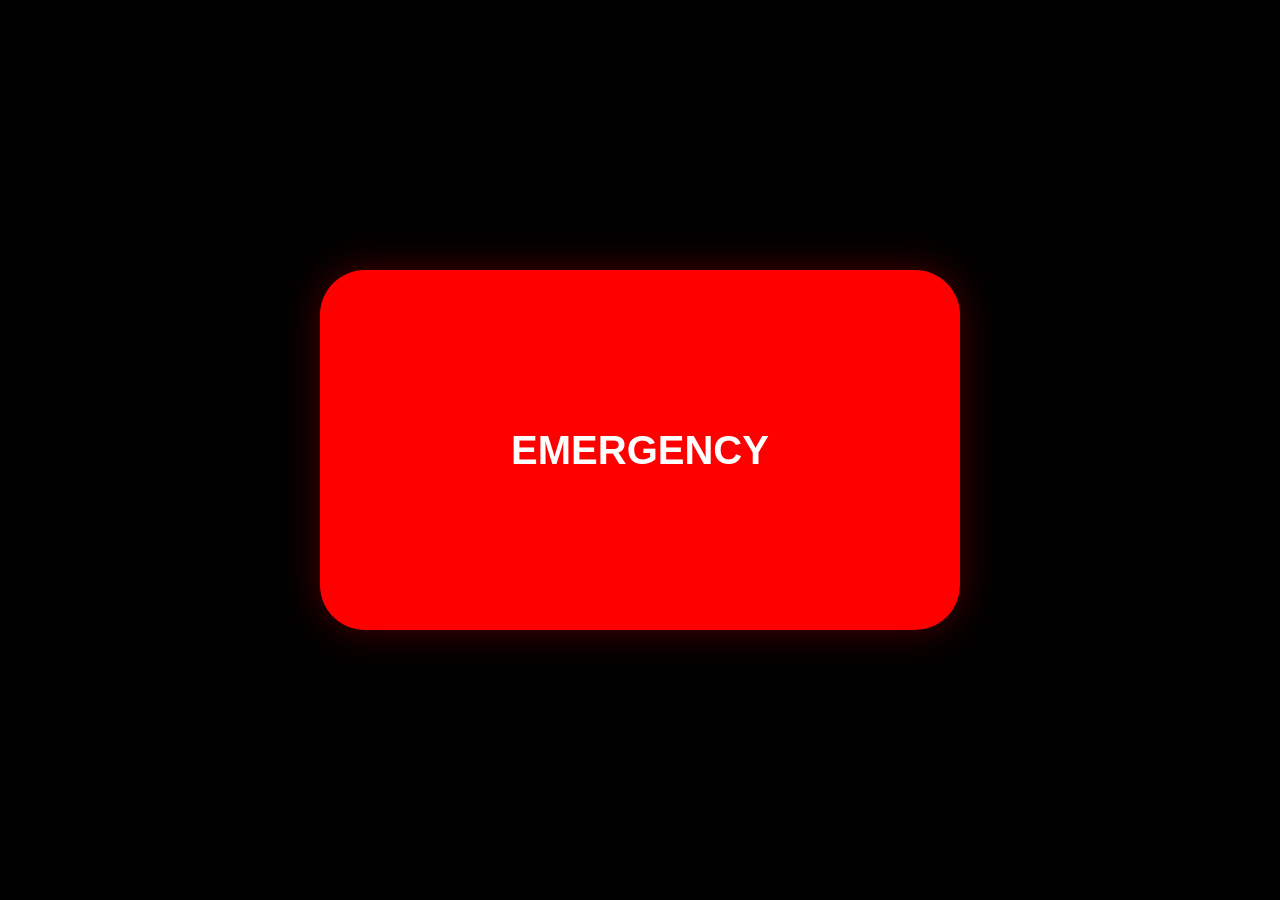
<file: hackathon_velocity/button/index.html>
<!DOCTYPE html>
<html lang="en">
<head>
    <meta charset="UTF-8">
    <meta name="viewport" content="width=device-width, initial-scale=1.0, maximum-scale=1.0, user-scalable=no">
    <title>SOS Wearable</title>
    <link rel="stylesheet" href="style.css">
</head>
<body>
    <button id="emergencyBtn">EMERGENCY</button>
    <script src="script.js"></script>
</body>
</html>
</file>
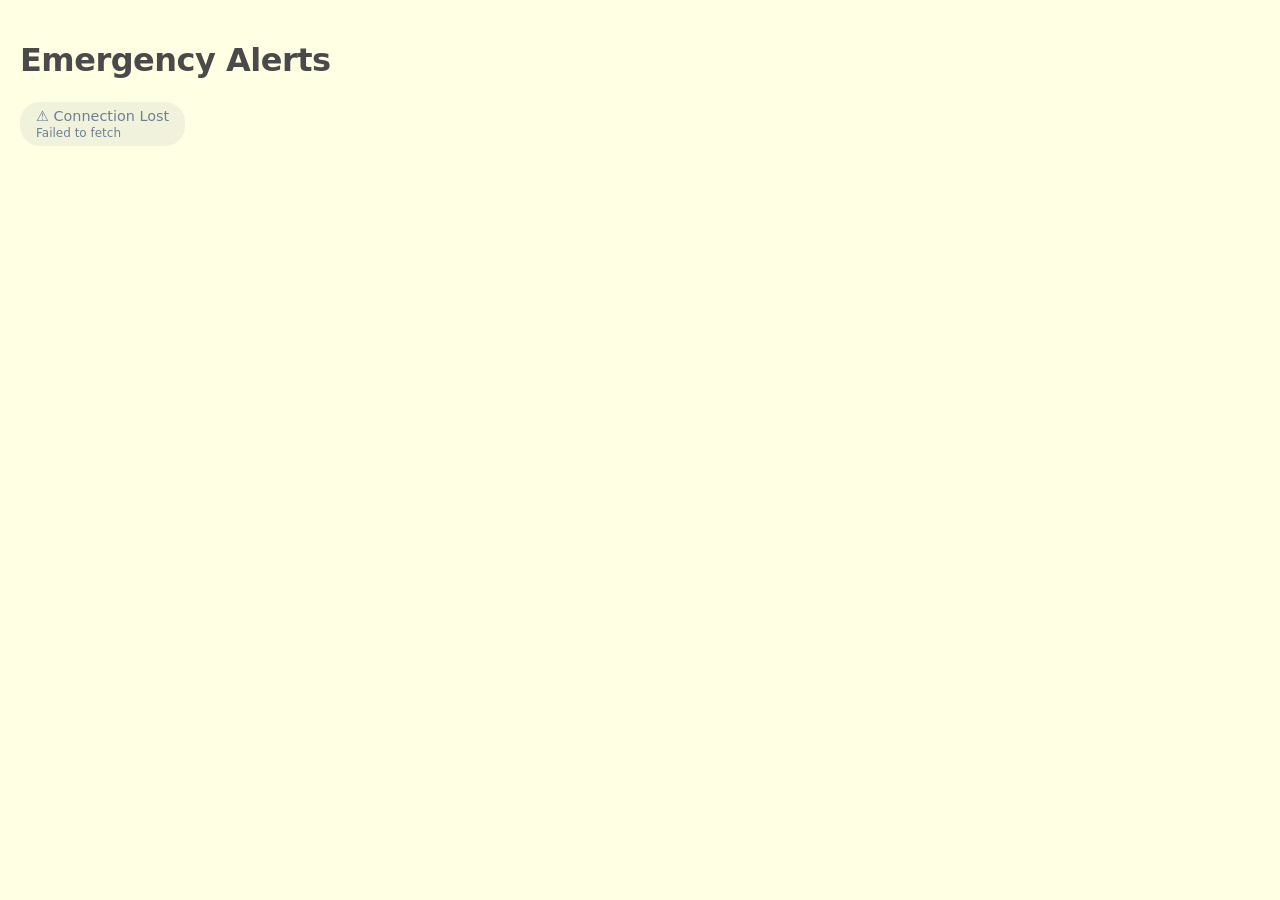
<file: project_sos/dashboard/mobile.html>
﻿<!DOCTYPE html>
<html lang="en">

<head>
    <meta charset="UTF-8">
    <title>Emergency Responder Panel</title>
    <meta name="viewport" content="width=device-width, initial-scale=1.0">
    <meta name="description"
        content="Real-time emergency alert monitoring panel for first responders. Track, acknowledge, and resolve incidents with GPS coordinates.">
    <meta name="theme-color" content="#6D8196">

    <!-- Link CSS -->
    <link rel="stylesheet" href="style.css">
</head>

<body>

    <h1>Emergency Alerts</h1>

    <p id="statusText">Waiting for emergency alerts...</p>

    <!-- Alerts will appear here later -->
    <div id="alertsContainer"></div>

    <!-- Link JS -->
    <script src="mobile.js"></script>
</body>

</html>
</file>
<file: hackathon_velocity/button/style.css>
body {
    margin: 0;
    padding: 0;
    display: flex;
    justify-content: center;
    align-items: center;
    height: 100vh;
    background-color: #000;
    overflow: hidden;
    font-family: sans-serif;
}

#emergencyBtn {
    width: 50vw;
    height: 40vh;
    background-color: #ff0000;
    color: white;
    font-size: 2.5rem;
    font-weight: bold;
    border: none;
    border-radius: 45px;
    cursor: pointer;
    text-transform: uppercase;
    transition: transform 0.05s, background-color 0.3s;
    box-shadow: 0 0 40px rgba(255, 0, 0, 0.3);
}

    #emergencyBtn:active {
        transform: scale(0.96);
    }
</file>
<file: project_sos/dashboard/style.css>
:root {
    /* Ink Wash Palette */
    --clr-bg: #FFFFE3;
    /* Light Cream */
    --clr-text-main: #4A4A4A;
    /* Dark Grey */
    --clr-accent: #6D8196;
    /* Slate Blue */
    --clr-secondary: #CBCBCB;
    /* Light Grey */

    /* Semantic Colors */
    --clr-success: #2e7d32;
    --clr-warning: #ed6c02;
    --clr-danger: #d32f2f;
    --clr-white: #ffffff;

    /* Glassmorphism */
    --glass-bg: rgba(255, 255, 255, 0.75);
    --glass-border: rgba(255, 255, 255, 0.6);
    --glass-shadow: 0 8px 32px 0 rgba(74, 74, 74, 0.1);

    --radius: 16px;
    --font-main: 'Segoe UI', system-ui, -apple-system, sans-serif;
}

body {
    background-color: var(--clr-bg);
    color: var(--clr-text-main);
    font-family: var(--font-main);
    margin: 0;
    padding: 20px;
    min-height: 100vh;
    box-sizing: border-box;
}

h1 {
    font-weight: 700;
    letter-spacing: -0.5px;
    margin-bottom: 8px;
    color: var(--clr-text-main);
}

#statusText {
    color: var(--clr-accent);
    font-weight: 500;
    margin-bottom: 32px;
    display: inline-block;
    padding: 6px 16px;
    background: rgba(109, 129, 150, 0.1);
    border-radius: 20px;
    font-size: 0.9em;
    transition: all 0.3s ease;
}

.mock-mode-indicator {
    border: 1px dashed var(--clr-accent);
}

#alertsContainer {
    display: grid;
    grid-template-columns: repeat(auto-fill, minmax(320px, 1fr));
    gap: 20px;
    max-width: 800px;
    margin: 0 auto;
}

/* --- Card Styles --- */
.alert-card {
    background: var(--glass-bg);
    backdrop-filter: blur(12px);
    -webkit-backdrop-filter: blur(12px);
    border: 1px solid var(--glass-border);
    border-radius: var(--radius);
    box-shadow: var(--glass-shadow);
    padding: 20px;
    display: flex;
    flex-direction: column;
    gap: 12px;
    transition: transform 0.2s ease, box-shadow 0.2s ease;
    animation: slideIn 0.5s cubic-bezier(0.2, 0.8, 0.2, 1);
}

.alert-card:hover {
    transform: translateY(-4px);
    box-shadow: 0 12px 40px 0 rgba(74, 74, 74, 0.15);
}

.card-header {
    display: flex;
    justify-content: space-between;
    align-items: center;
    font-size: 0.85em;
    color: #666;
}

.location-badge {
    background: rgba(255, 255, 227, 0.8);
    padding: 4px 8px;
    border-radius: 8px;
    font-weight: 600;
    color: var(--clr-text-main);
}

.card-body {
    flex: 1;
}

.alert-type {
    margin: 0 0 8px 0;
    font-size: 1.25rem;
    font-weight: 700;
    color: var(--clr-text-main);
}

.meta-info {
    font-size: 0.9em;
    color: var(--clr-accent);
    margin-bottom: 12px;
}

/* --- Status Pills --- */
.status-pill {
    display: inline-block;
    padding: 6px 12px;
    border-radius: 99px;
    font-size: 0.85em;
    font-weight: 700;
    text-transform: uppercase;
    letter-spacing: 0.5px;
}

.status-active {
    background: #ffebee;
    color: var(--clr-danger);
    box-shadow: 0 0 0 1px #ffcdd2;
    animation: pulse-red 2s infinite;
}

/* High priority active alerts - card border glow */
.high-priority {
    border: 2px solid var(--clr-danger);
    box-shadow: 0 0 20px rgba(211, 47, 47, 0.3);
    animation: card-pulse 2s infinite;
}

@keyframes card-pulse {
    0% {
        box-shadow: 0 0 10px rgba(211, 47, 47, 0.3);
    }

    50% {
        box-shadow: 0 0 25px rgba(211, 47, 47, 0.5);
    }

    100% {
        box-shadow: 0 0 10px rgba(211, 47, 47, 0.3);
    }
}

.status-acknowledged {
    background: #fff3e0;
    color: var(--clr-warning);
    box-shadow: 0 0 0 1px #ffe0b2;
}

.status-resolved {
    background: #e8f5e9;
    color: var(--clr-success);
    box-shadow: 0 0 0 1px #c8e6c9;
}

/* --- Buttons --- */
.card-footer {
    margin-top: 8px;
    border-top: 1px solid rgba(0, 0, 0, 0.05);
    padding-top: 12px;
}

button {
    width: 100%;
    padding: 12px;
    border: none;
    border-radius: 12px;
    font-weight: 600;
    cursor: pointer;
    font-size: 1rem;
    transition: all 0.2s;
    font-family: inherit;
}

.btn-ack {
    background-color: var(--clr-accent);
    color: white;
}

.btn-ack:hover {
    background-color: #5a6b7c;
    /* slightly darker slate */
    transform: scale(1.02);
}

.btn-res {
    background-color: transparent;
    border: 2px solid var(--clr-success);
    color: var(--clr-success);
}

.btn-res:hover {
    background-color: var(--clr-success);
    color: white;
}

/* --- Animations --- */
@keyframes slideIn {
    from {
        opacity: 0;
        transform: translateY(20px);
    }

    to {
        opacity: 1;
        transform: translateY(0);
    }
}

@keyframes pulse-red {
    0% {
        box-shadow: 0 0 0 0 rgba(211, 47, 47, 0.4);
    }

    70% {
        box-shadow: 0 0 0 6px rgba(211, 47, 47, 0);
    }

    100% {
        box-shadow: 0 0 0 0 rgba(211, 47, 47, 0);
    }
}

/* Mobile Tweaks */
@media (max-width: 600px) {
    body {
        padding: 12px;
    }

    #alertsContainer {
        grid-template-columns: 1fr;
    }
}
</file>
